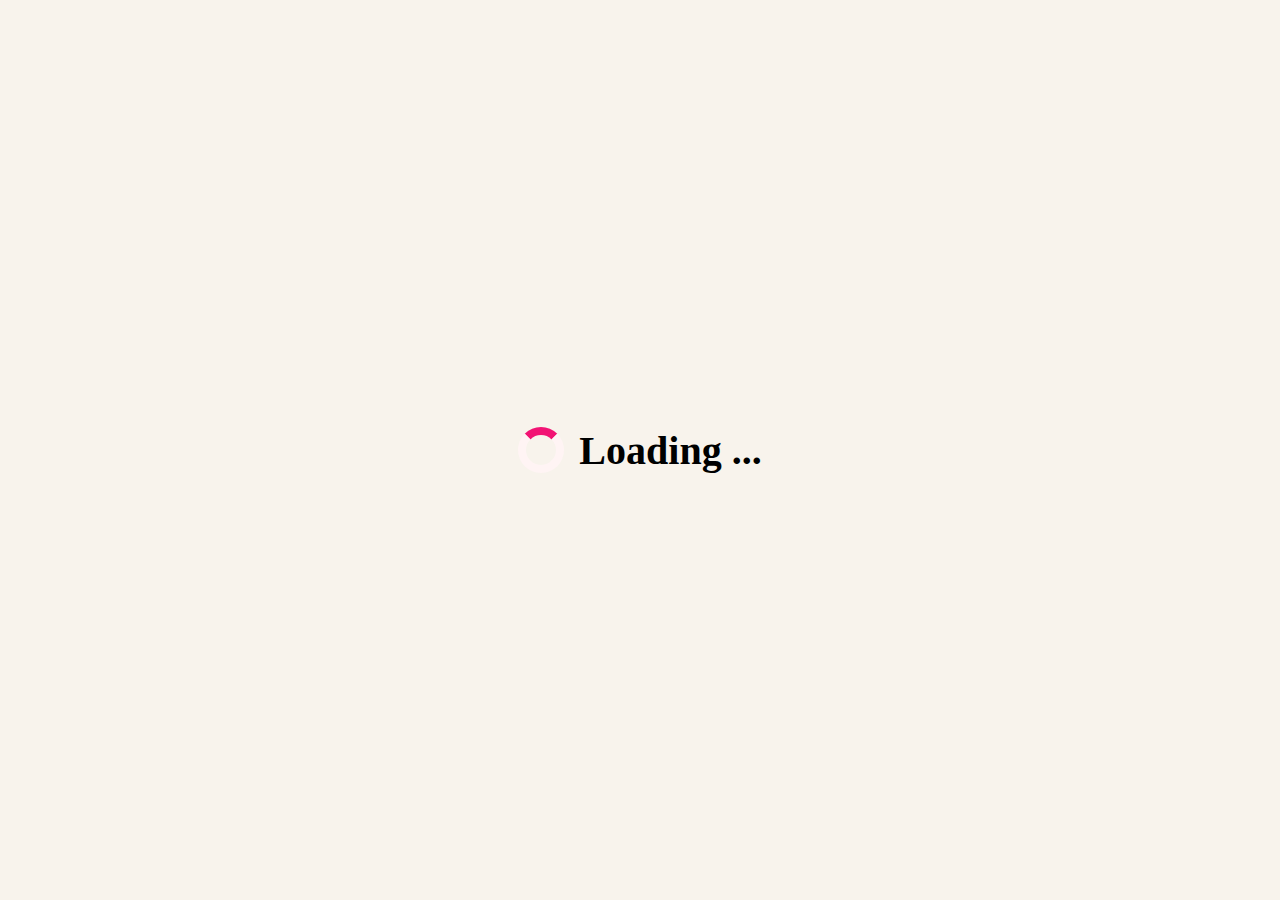
<file: index.html>
<!DOCTYPE html>
<html lang="en">

<head>
    <meta charset="UTF-8">
    <meta name="viewport" content="width=device-width, initial-scale=1.0">
    <title>Document</title>
</head>
<style>
      body {
            margin: 0;
            height: 100vh;
            display: flex;
            justify-content: center;
            align-items: center;
            background-color: rgb(248, 243, 236);
      }
    #loader-container {
        padding: 0px;
        display: flex;
        justify-content: center;
        align-items: center;
        height: 100vh;
        background-color: rgb(248, 243, 236);
    }

    .loader {

        width: 30px;
        height: 30px;
        border: 8px solid #fff4f4;
        border-top: 8px solid #f21374;
        border-radius: 50%;
        animation: spin 1s linear infinite;

    }

    @keyframes spin {
        0% {
            transform: rotate(0deg);
        }

        100% {
            transform: rotate(360deg);
        }
    }

    .loader-heading {
        margin-left: 15px;
        font-size: 40px;


    }

    #content {
        position: absolute;
       
     padding-top: 400px;
        text-align: center;
             height: 100vh;
             width: 100%;
             background: linear-gradient(135deg, #f3bdc2, #a37b87);
    }
    #content h1{
        font-size: 55px;
    }
    .start-bnt{
        padding: 10px 24px;
        font-size: 20px;
        background-color: #fff4f4;
        color: black;
        border: none;
        border-radius: 20px;
        cursor: pointer; 
        text-transform: capitalize;
    }
    .start-bnt:hover{
        background-color: #ef4396;  
    }

</style>

<body>

    <div id="loader-container">
        <div class="loader"></div>
        <h1 class="loader-heading">Loading ...</h1>
    </div>
    <div id="content" style="display: none;">
        <h1>Welcome to Puzzle</h1>

        <br><br>

        <a href="question.html"> <input type="button" value="start Game" class="start-bnt"> </a>

    </div>


    <script>
        setTimeout(() => {
            document.getElementById('loader-container').style.display = "none";
            document.getElementById('content').style.display = "block";
        }, 3000);

    </script>
</body>

</html>
</file>
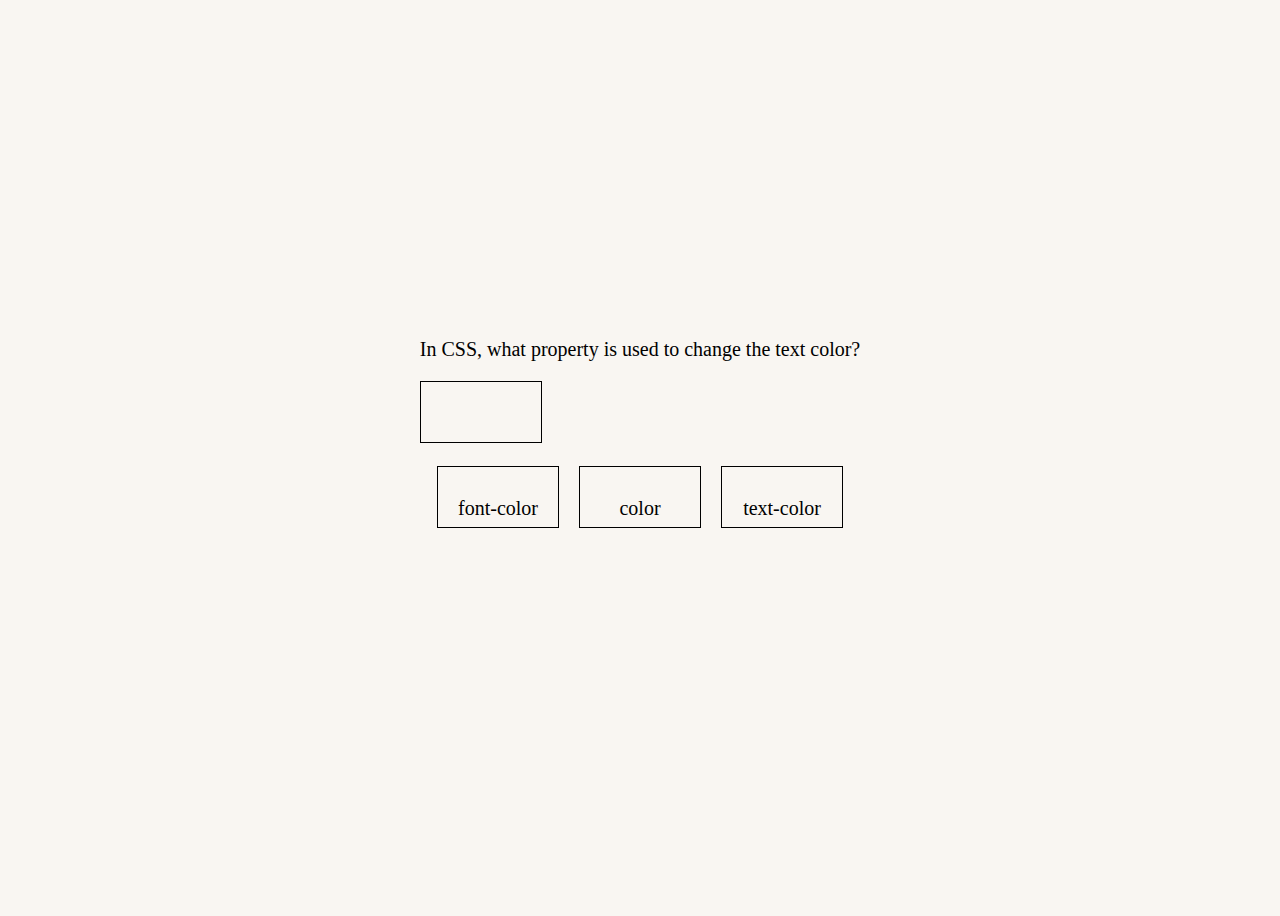
<file: question.html>
<!DOCTYPE html>
<html lang="en">

<head>
    <meta charset="UTF-8">
    <meta name="viewport" content="width=device-width, initial-scale=1.0">
    <title>Document</title>
    <link rel="stylesheet" href="style.css">
    <script src="script.js"></script>
</head>

<body>
    <div class="que-container" id="que1">
        <p>In CSS, what property is used to change the text color?</p>
        <div class="box-div" ondrop="drop(event)" ondragover="allowDrop(event)"> </div>
        <br>
        <div class="drag-container">
        <div class="box-div" ondrop="drop(event)">
            <p ondragstart="dragstart(event)" draggable="true" id="dragtarget1" value="" class="ss">font-color</p>
        </div>
        <div class="box-div" ondrop="drop(event)">
            <p ondragstart="dragstart(event)" draggable="true" id="dragtarget2" value="" class="ss">color</p>
        </div>
        <div class="box-div" ondrop="drop(event)">
            <p ondragstart="dragstart(event)" draggable="true" id="dragtarget3" value="" class="ss">text-color</p>
        </div>
      
    </div>
    <br><br>
        <div id="bnt" style="display: none;">
            <input type="button" value="clear" onclick="reset()">
            <input type="button" value="Next" onclick="next2()">
       
        </div>
    </div>




    <div id="que2" style="display: none;">
        <p>Which JavaScript method is used to write a message directly to the browser console?</p>

        <input type="radio" name="sesson" value="document.write()" onclick="Checkque2()"> document.write()

        <input type="radio" name="sesson" value="console.log()" onclick="Checkque2()"> console.log()

        <input type="radio" name="sesson" value="alert()" onclick="Checkque2()"> alert()
        <input type="radio" name="sesson" value="print()" onclick="Checkque2()"> print()

        <div id="bnt2" style="display: none;">
            <input type="button" value="pre" onclick="pre1()">
            <input type="button" value="Next" onclick="next3()">
       
        </div>
    </div>




    <div id="que3" style="display: none;">
        <p>Which JavaScript keyword is used to declare a variable that cannot be reassigned?</p>

        <input type="radio" name="sesson" id="let"  value="let" onclick="Checkque3()"> let

        <input type="radio" name="sesson" id="var" value="var" onclick="Checkque3()"> var

        <input type="radio" name="sesson"  id="const" value="const" onclick="Checkque3()">const
        <input type="radio" name="sesson" id="static" value="static" onclick="Checkque3()"> static

        <div id="bnt3" style="display: none;">
            <input type="button" value="pre" onclick="pre2()">
            <input type="button" value="Next" onclick="next4()">
       
        </div>
    </div>




    <div id="que4"  style="display: none;" >
        <p>Which CSS property is used to change the background color of an element?</p>

        <input type="radio" name="sesson" value="background-color" onclick="Checkque4()"> background-color

        <input type="radio" name="sesson" value="color" onclick="Checkque4()">color

        <input type="radio" name="sesson" value="bg-color" onclick="Checkque4()">bg-color
        <input type="radio" name="sesson" value="background" onclick="Checkque4()"> background
        <div id="bnt4" style="display: none;">
            <input type="button" value="pre" onclick="pre3()">
            <input type="button" value="Next" onclick="next5()">
       
        </div>
    </div>




    <div id="que5" style="display: none;">
        <p>In HTML5, which attribute is used to specify that an input field must be filled out?</p>

        <input type="radio" name="sesson" value="mandatory" onclick="Checkque5()"> mandatory

        <input type="radio" name="sesson" value="required" onclick="Checkque5()">required

        <input type="radio" name="sesson" value="validate" onclick="Checkque5()">validate
        <input type="radio" name="sesson" value="placeholder" onclick="Checkque5()"> placeholder
        <div id="bnt5" style="display: none;">
            <input type="button" value="pre" onclick="pre4()">
            <input type="button" value="submit" onclick="submit()">
       
        </div>
        

    </div>
    <div >

        <h2 id="disp"></h2>

        <h2 id="error"></h2>

    </div>

</body>

</html>
</file>
<file: style.css>
body{
    display: flex;
    flex-direction: column;
    align-items: center; /* Center content horizontally */
    justify-content: center; /* Center content vertically */
    background-color: #f9f6f2; /* Light background color for questions */
    height: 100vh;
    text-align: center;
    font-size: 20px;
}


#disp{
    color: green;
}
#error{
    color: red;
}
/* question1 */
.drag-container{
    display: flex;
    justify-content: center;
    gap: 20px;
   
}
.box-div {
    width: 100px;
    height: 40px;
    padding: 10px;
    border: 1px solid black;

}

#bnt input , 
#bnt2 input ,
#bnt3 input,
#bnt4 input,
#bnt5 input {
    margin-top: 30px;
    padding: 10px 34px;
    font-size: 18px;
    text-transform: capitalize;
 border: none;
 border-radius: 20px;
 background-color:  #f2cbcf;
   }
</file>
